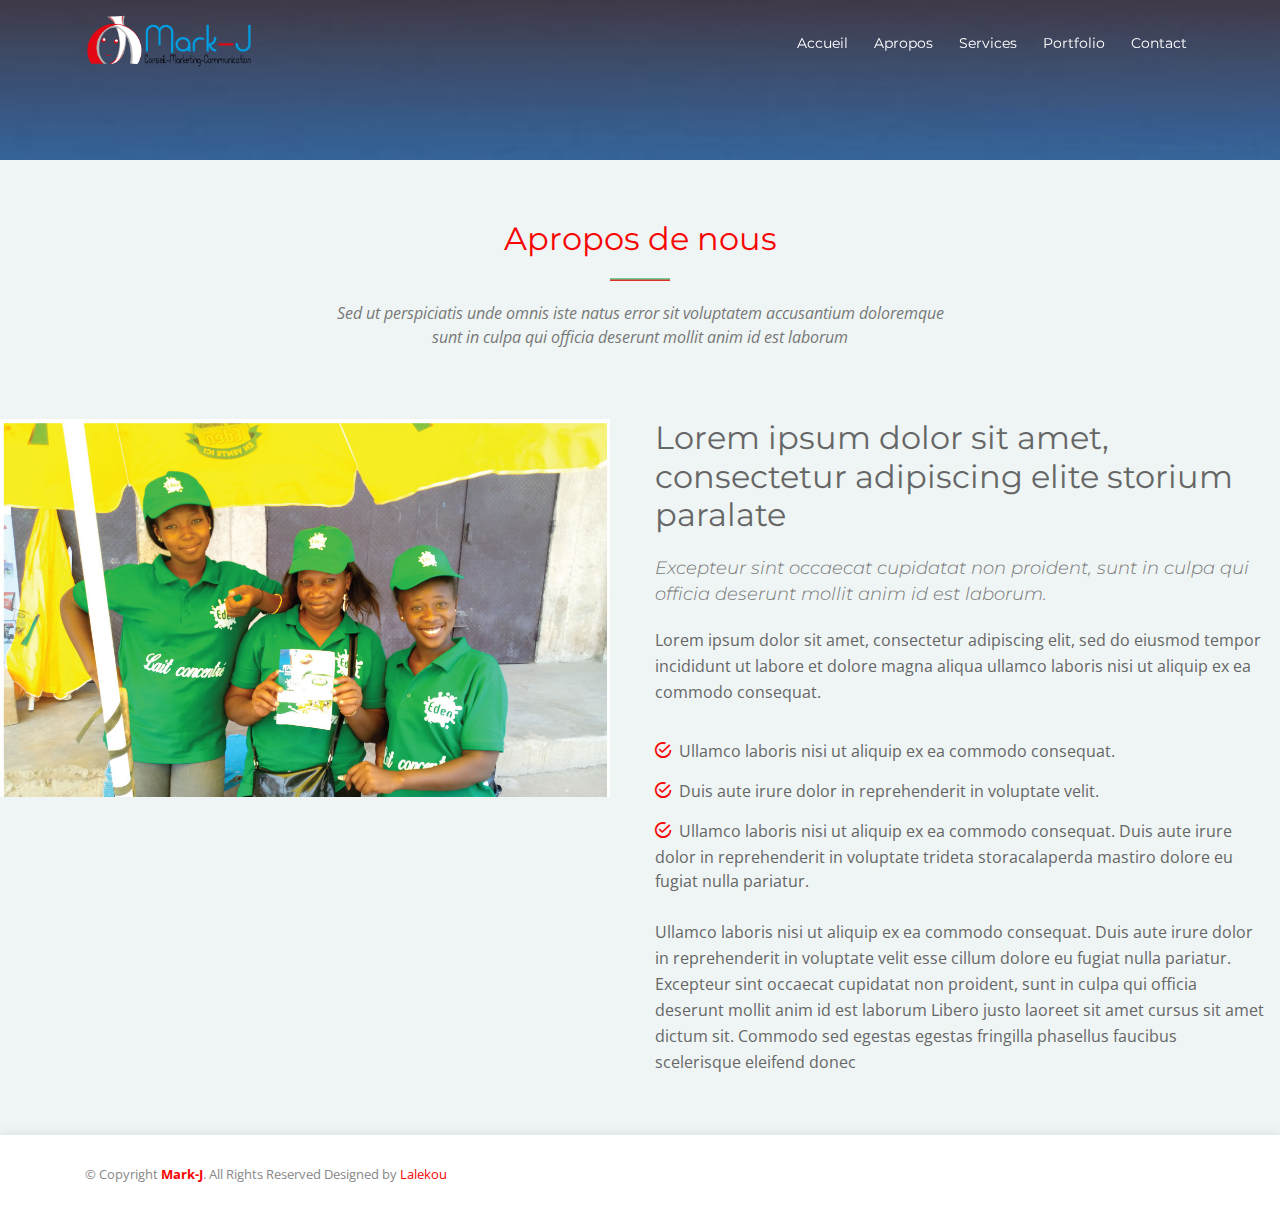
<file: page/about.html>
<!DOCTYPE html>
<html lang="fr">

<head>
	<meta charset="utf-8">
	<title>Mark-J</title>
	<meta content="width=device-width, initial-scale=1.0" name="viewport">
	<meta content="" name="keywords">
	<meta content="" name="description">

	<!-- Favicons -->
	<link href="../img/ico_markj.png" rel="icon">
	<link href="../img/ico_markj.png" rel="apple-touch-icon">

	<!-- Google Fonts -->
	<link href="https://fonts.googleapis.com/css?family=Montserrat:300,400,500,700|Open+Sans:300,300i,400,400i,700,700i"
		rel="stylesheet">

	<!-- Bootstrap CSS File -->
	<link href="../lib/bootstrap/css/bootstrap.min.css" rel="stylesheet">
	<!-- Libraries CSS Files -->
	<link href="../lib/animate/animate.min.css" rel="stylesheet">
	<link href="../lib/font-awesome/css/font-awesome.min.css" rel="stylesheet">
	<link href="../lib/ionicons/css/ionicons.min.css" rel="stylesheet">
	<link href="../lib/magnific-popup/magnific-popup.css" rel="stylesheet">
	<!-- Main Stylesheet File -->
	<link href="../css/style.css" rel="stylesheet">
</head>
<body>

	<!--==========================
    Header
  ============================-->
	<header id="header">
		<div class="container">
			<div id="logo" class="pull-left">
				<a href="../index.html" class="scrollto"> <img class="logo" src="../img/markj.png"> </a>
			</div>

			<nav id="nav-menu-container">
				<ul class="nav-menu">
					<li class="menu-active"><a href="../index.html">Accueil</a></li>
					<li><a href="about.html">Apropos</a></li>
					<li><a href="service.html">Services</a></li>
					<li><a href="portfolio.html">Portfolio</a></li>
					<li><a href="contact.html">Contact</a></li>
				</ul>
			</nav><!-- #nav-menu-container -->
		</div>
	</header><!-- #header -->

<!--==========================
      Call To Action Section
    ============================-->
    <section id="call-to-action-about">
    </section>
	<!-- #call-to-action -->
	
	<!--==========================
      About Us Section
    ============================-->
	<section id="about" class="section-bg">
		<div class="container-fluid">
			<div class="section-header">
				<h3 class="section-title">Apropos de nous</h3>
				<span class="section-divider"></span>
				<p class="section-description">
					Sed ut perspiciatis unde omnis iste natus error sit voluptatem accusantium doloremque<br>
					sunt in culpa qui officia deserunt mollit anim id est laborum
				</p>
			</div>

			<div class="row">
				<div class="col-lg-6 about-img wow fadeInLeft">
					<img src="../img/service-4.jpg" alt="">
				</div>

				<div class="col-lg-6 content wow fadeInRight">
					<h2>Lorem ipsum dolor sit amet, consectetur adipiscing elite storium paralate</h2>
					<h3>Excepteur sint occaecat cupidatat non proident, sunt in culpa qui officia deserunt mollit anim
						id est
						laborum.</h3>
					<p>
						Lorem ipsum dolor sit amet, consectetur adipiscing elit, sed do eiusmod tempor incididunt ut
						labore et
						dolore magna aliqua ullamco laboris nisi ut aliquip ex ea commodo consequat.
					</p>

					<ul>
						<li><i class="ion-android-checkmark-circle"></i> Ullamco laboris nisi ut aliquip ex ea commodo
							consequat.
						</li>
						<li><i class="ion-android-checkmark-circle"></i> Duis aute irure dolor in reprehenderit in
							voluptate
							velit.</li>
						<li><i class="ion-android-checkmark-circle"></i> Ullamco laboris nisi ut aliquip ex ea commodo
							consequat.
							Duis aute irure dolor in reprehenderit in voluptate trideta storacalaperda mastiro dolore eu
							fugiat
							nulla pariatur.</li>
					</ul>

					<p>
						Ullamco laboris nisi ut aliquip ex ea commodo consequat. Duis aute irure dolor in reprehenderit
						in
						voluptate velit esse cillum dolore eu fugiat nulla pariatur. Excepteur sint occaecat cupidatat
						non
						proident, sunt in culpa qui officia deserunt mollit anim id est laborum Libero justo laoreet sit
						amet
						cursus sit amet dictum sit. Commodo sed egestas egestas fringilla phasellus faucibus scelerisque
						eleifend
						donec
					</p>
				</div>
			</div>

		</div>
	</section><!-- #about -->
	<footer id="footer">
		<div class="container">

			<div class="credits">
				&copy; Copyright <a href=""><strong> Mark-J</strong></a>. All Rights Reserved
				Designed by <a href="https://lalekouinformatique.com/">Lalekou</a>

			</div>
		</div>
	</footer><!-- #footer -->
	<!-- JavaScript Libraries -->
	<script src="../lib/jquery/jquery.min.js"></script>
	<script src="../lib/jquery/jquery-migrate.min.js"></script>
	<script src="../lib/bootstrap/js/bootstrap.bundle.min.js"></script>
	<script src="../lib/easing/easing.min.js"></script>
	<script src="../lib/wow/wow.min.js"></script>
	<script src="../lib/superfish/hoverIntent.js"></script>
	<script src="../lib/superfish/superfish.min.js"></script>
	<script src="../lib/magnific-popup/magnific-popup.min.js"></script>

	<!-- Contact Form JavaScript File -->
	<script src="../contactform/contactform.js"></script>

	<!-- Template Main Javascript File -->
	<script src="../js/main.js"></script>

</body>

</html>
</file>
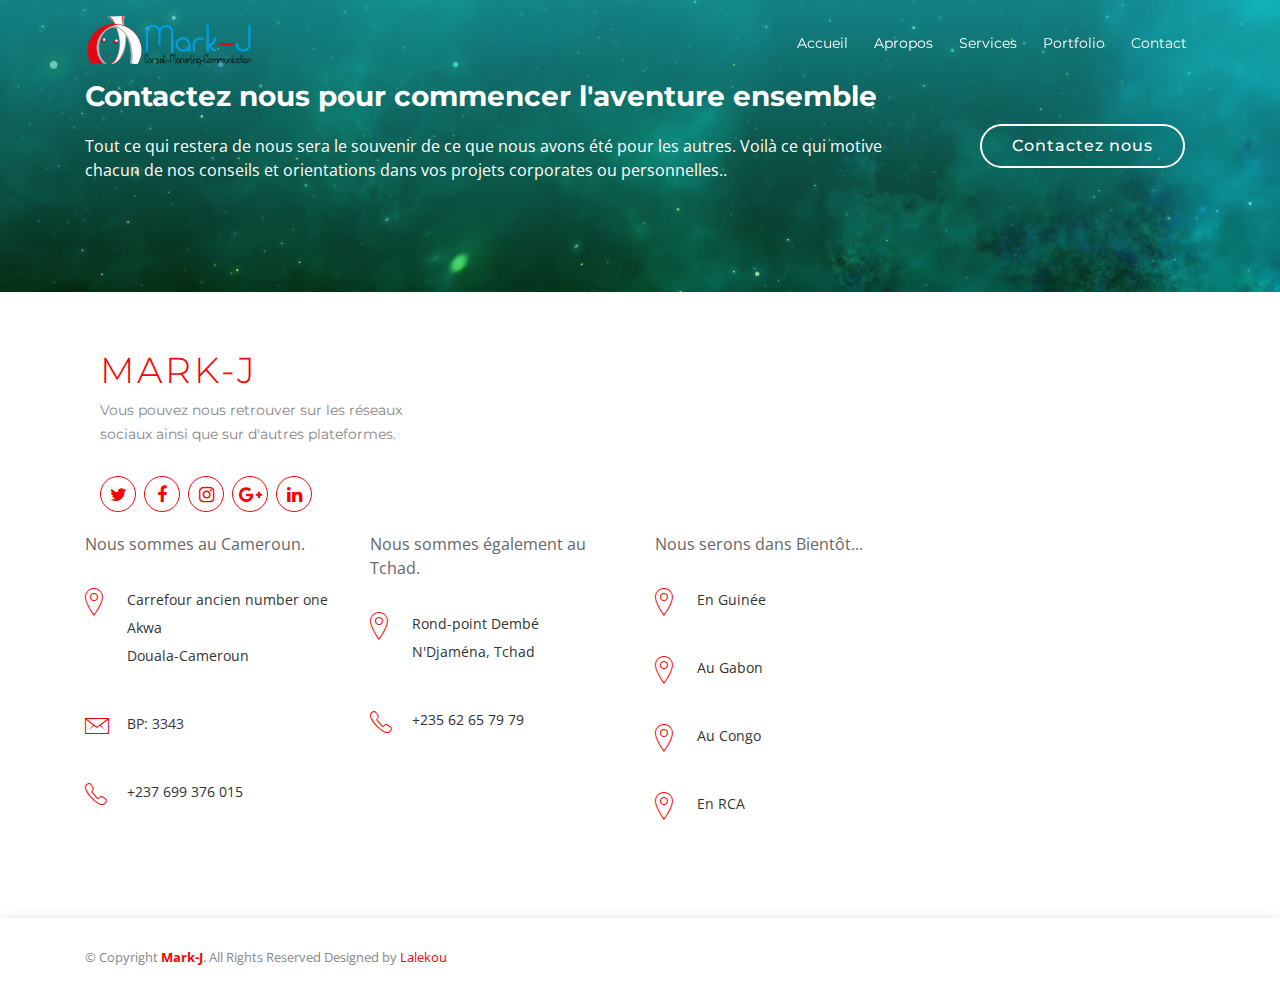
<file: page/contact.html>
<!DOCTYPE html>
<html lang="fr">

<head>
	<meta charset="utf-8">
	<title>Mark-J</title>
	<meta content="width=device-width, initial-scale=1.0" name="viewport">
	<meta content="" name="keywords">
	<meta content="" name="description">

	<!-- Favicons -->
	<link href="../img/ico_markj.png" rel="icon">
	<link href="../img/ico_markj.png" rel="apple-touch-icon">

	<!-- Google Fonts -->
	<link href="https://fonts.googleapis.com/css?family=Montserrat:300,400,500,700|Open+Sans:300,300i,400,400i,700,700i"
		rel="stylesheet">

	<!-- Bootstrap CSS File -->
	<link href="../lib/bootstrap/css/bootstrap.min.css" rel="stylesheet">

	<!-- Libraries CSS Files -->
	<link href="../lib/animate/animate.min.css" rel="stylesheet">
	<link href="../lib/font-awesome/css/font-awesome.min.css" rel="stylesheet">
	<link href="../lib/ionicons/css/ionicons.min.css" rel="stylesheet">
	<link href="../lib/magnific-popup/magnific-popup.css" rel="stylesheet">

	<!-- Main Stylesheet File -->
	<link href="../css/style.css" rel="stylesheet">

</head>

<body>

	<!--==========================
    Header
  ============================-->
	<header id="header">
		<div class="container">
			<div id="logo" class="pull-left">
				<a href="../index.html" class="scrollto"> <img class="logo" src="../img/markj.png"> </a>
			</div>

			<nav id="nav-menu-container">
				<ul class="nav-menu">
					<li class="menu-active"><a href="../index.html">Accueil</a></li>
					<li><a href="about.html">Apropos</a></li>
					<li><a href="service.html">Services</a></li>
					<li><a href="portfolio.html">Portfolio</a></li>
					<li><a href="contact.html">Contact</a></li>
				</ul>
			</nav><!-- #nav-menu-container -->
		</div>
	</header><!-- #header -->

 <!--==========================
      Call To Action Section
    ============================-->
    <section id="call-to-action">
      <div class="container">
        <div class="row">
          <div class="col-lg-9 text-center text-lg-left">
            <a href="contact.html">
              <h3 class="cta-title">Contactez nous pour commencer l'aventure ensemble</h3>
            </a>
            <p class="cta-text"> Tout ce qui restera de nous sera le souvenir de ce que nous avons été pour les autres.
              Voilà ce qui motive chacun de nos conseils et orientations dans vos projets corporates ou personnelles..
            </p>
          </div>
          <div class="col-lg-3 cta-btn-container text-center">
            <a class="cta-btn align-middle" href="contact.html">Contactez nous</a>
          </div>
        </div>
      </div>
    </section><!-- #call-to-action -->

	<section id="contact">
		<div class="container">
			<div class="col-lg-4 col-md-4">
				<div class="contact-about">
					<a href="">
						<h3>Mark-J</h3>
					</a>
					<p>Vous pouvez nous retrouver sur les réseaux sociaux ainsi que sur d'autres plateformes.</p>
					<div class="social-links">
						<a href="#" class="twitter"><i class="fa fa-twitter"></i></a>
						<a href="#" class="facebook"><i class="fa fa-facebook"></i></a>
						<a href="#" class="instagram"><i class="fa fa-instagram"></i></a>
						<a href="#" class="google-plus"><i class="fa fa-google-plus"></i></a>
						<a href="#" class="linkedin"><i class="fa fa-linkedin"></i></a>
					</div>
				</div>
			</div>
			<div class="row wow fadeInUp">
				<div class="col-lg-3 col-md-4">
					<p>Nous sommes au Cameroun.</p>
					<div class="info">
						<div>
							<i class="ion-ios-location-outline"></i>
							<p> Carrefour ancien number one Akwa
								<br> Douala-Cameroun
							</p>
						</div>
						<div>
							<i class="ion-ios-email-outline"></i>
							<p>BP: 3343</p>
						</div>
						<div>
							<i class="ion-ios-telephone-outline"></i>
							<p>+237 699 376 015</p>
						</div>
					</div>
				</div>
				<div class="col-lg-3 col-md-4">
					<p>Nous sommes également au Tchad.</p>
					<div class="info">
						<div>
							<i class="ion-ios-location-outline"></i>
							<p>Rond-point Dembé<br> N'Djaména, Tchad</p>
						</div>
						<div>
							<i class="ion-ios-telephone-outline"></i>
							<p>+235 62 65 79 79</p>
						</div>
					</div>
				</div>
				<div class="col-lg-3 col-md-4">
					<p>Nous serons dans Bientôt...</p>
					<div class="info">
						<div>
							<i class="ion-ios-location-outline"></i>
							<p>En Guinée</p>
						</div>
						<div>
							<i class="ion-ios-location-outline"></i>
							<p>Au Gabon</p>
						</div>
						<div>
							<i class="ion-ios-location-outline"></i>
							<p>Au Congo</p>
						</div>

						<div>
							<i class="ion-ios-location-outline"></i>
							<p>En RCA</p>
						</div>
					</div>
				</div>

				<!-- <div class="col-lg-5 col-md-8">
            <div class="form">
              <div id="sendmessage">Your message has been sent. Thank you!</div>
              <div id="errormessage"></div>
              <form action="" method="post" role="form" class="contactForm">
                <div class="form-row">
                  <div class="form-group col-lg-6">
                    <input type="text" name="name" class="form-control" id="name" placeholder="Your Name"
                      data-rule="minlen:4" data-msg="Please enter at least 4 chars" />
                    <div class="validation"></div>
                  </div>
                  <div class="form-group col-lg-6">
                    <input type="email" class="form-control" name="email" id="email" placeholder="Your Email"
                      data-rule="email" data-msg="Please enter a valid email" />
                    <div class="validation"></div>
                  </div>
                </div>
                <div class="form-group">
                  <input type="text" class="form-control" name="subject" id="subject" placeholder="Subject"
                    data-rule="minlen:4" data-msg="Please enter at least 8 chars of subject" />
                  <div class="validation"></div>
                </div>
                <div class="form-group">
                  <textarea class="form-control" name="message" rows="5" data-rule="required"
                    data-msg="Please write something for us" placeholder="Message"></textarea>
                  <div class="validation"></div>
                </div>
                <div class="text-center"><button type="submit" title="Send Message">Send Message</button></div>
              </form>
            </div>
          </div> -->

			</div>

		</div>
	</section>

	<footer id="footer">
		<div class="container">

			<div class="credits">
				&copy; Copyright <a href=""><strong> Mark-J</strong></a>. All Rights Reserved
				Designed by <a href="https://lalekouinformatique.com/">Lalekou</a>

			</div>
		</div>
	</footer><!-- #footer -->
	<!-- JavaScript Libraries -->
	<script src="../lib/jquery/jquery.min.js"></script>
	<script src="../lib/jquery/jquery-migrate.min.js"></script>
	<script src="../lib/bootstrap/js/bootstrap.bundle.min.js"></script>
	<script src="../lib/easing/easing.min.js"></script>
	<script src="../lib/wow/wow.min.js"></script>
	<script src="../lib/superfish/hoverIntent.js"></script>
	<script src="../lib/superfish/superfish.min.js"></script>
	<script src="../lib/magnific-popup/magnific-popup.min.js"></script>

	<!-- Contact Form JavaScript File -->
	<script src="../contactform/contactform.js"></script>

	<!-- Template Main Javascript File -->
	<script src="../js/main.js"></script>

</body>

</html>
</file>
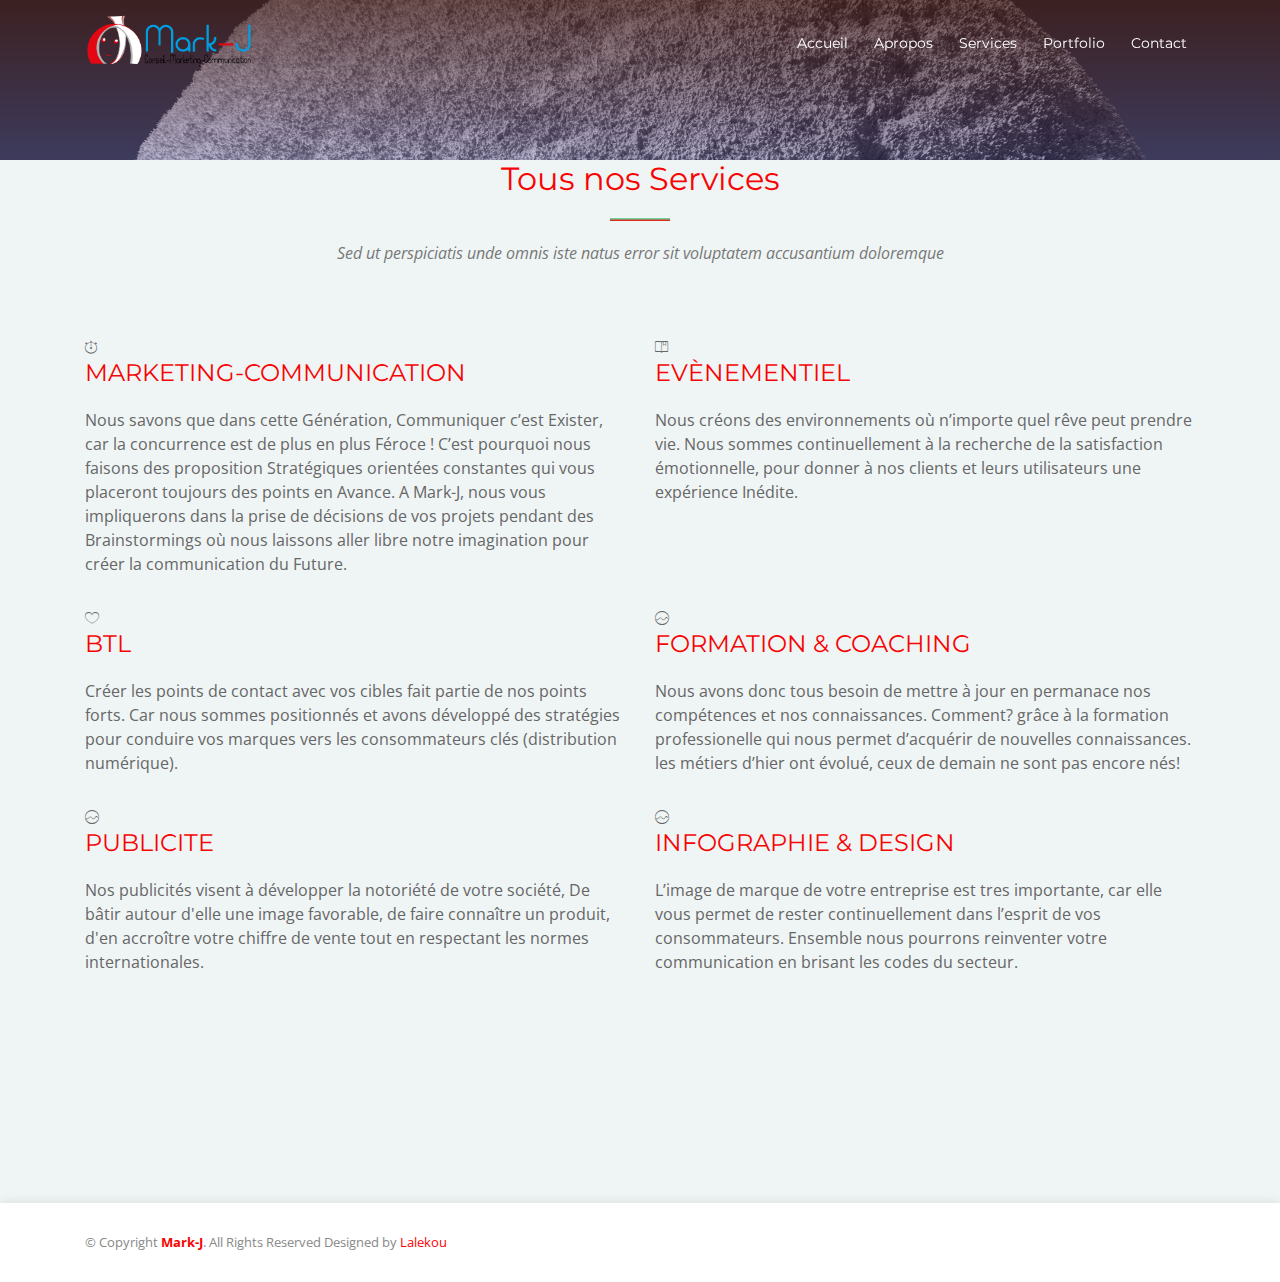
<file: page/service.html>
<!DOCTYPE html>
<html lang="fr">

<head>
	<meta charset="utf-8">
	<title>Mark-J</title>
	<meta content="width=device-width, initial-scale=1.0" name="viewport">
	<meta content="" name="keywords">
	<meta content="" name="description">

	<!-- Favicons -->
	<link href="../img/ico_markj.png" rel="icon">
	<link href="../img/ico_markj.png" rel="apple-touch-icon">

	<!-- Google Fonts -->
	<link href="https://fonts.googleapis.com/css?family=Montserrat:300,400,500,700|Open+Sans:300,300i,400,400i,700,700i"
		rel="stylesheet">

	<!-- Bootstrap CSS File -->
	<link href="../lib/bootstrap/css/bootstrap.min.css" rel="stylesheet">

	<!-- Libraries CSS Files -->
	<link href="../lib/animate/animate.min.css" rel="stylesheet">
	<link href="../lib/font-awesome/css/font-awesome.min.css" rel="stylesheet">
	<link href="../lib/ionicons/css/ionicons.min.css" rel="stylesheet">
	<link href="../lib/magnific-popup/magnific-popup.css" rel="stylesheet">

	<!-- Main Stylesheet File -->
	<link href="../css/style.css" rel="stylesheet">

</head>

<body>

	<!--==========================
    Header
  ============================-->
	<header id="header">
		<div class="container">
			<div id="logo" class="pull-left">
				<a href="../index.html" class="scrollto"> <img class="logo" src="../img/markj.png"> </a>
			</div>
			<nav id="nav-menu-container">
				<ul class="nav-menu">
					<li class="menu-active"><a href="../index.html">Accueil</a></li>
					<li><a href="about.html">Apropos</a></li>
					<li><a href="service.html">Services</a></li>
					<li><a href="portfolio.html">Portfolio</a></li>
					<li><a href="contact.html">Contact</a></li>
				</ul>
			</nav>
			<!-- #nav-menu-container -->
		</div>
	</header>
	<!-- #header -->

<!--==========================
      Call To Action Section
    ============================-->
    <section id="call-to-action-service">
    </section>
	<!-- #call-to-action -->
	<!--==========================
      More Services Section
    ============================-->
	<section id="more-services" class="section-bg">
		<div class="container">

			<div class="section-header">
				<h3 class="section-title">Tous nos Services</h3>
				<span class="section-divider"></span>
				<p class="section-description">Sed ut perspiciatis unde omnis iste natus error sit voluptatem
					accusantium
					doloremque</p>
			</div>

			<div class="row">

				<div class="col-lg-6">
					<div class="box wow fadeInLeft">
						<div class="icon"><i class="ion-ios-stopwatch-outline"></i></div>
						<h4 class="title"><a href="">MARKETING-COMMUNICATION</a></h4>
						<p class="description">Nous savons que dans cette Génération, Communiquer c’est Exister, car la
							concurrence est de plus en plus Féroce !
							C’est pourquoi nous faisons des proposition Stratégiques orientées constantes qui vous
							placeront
							toujours des points en Avance. A Mark-J, nous vous impliquerons dans la prise de décisions
							de vos
							projets pendant des Brainstormings où nous laissons aller libre notre imagination pour créer
							la
							communication du Future.</p>
					</div>
				</div>

				<div class="col-lg-6">
					<div class="box wow fadeInRight">
						<div class="icon"><i class="ion-ios-bookmarks-outline"></i></div>
						<h4 class="title"><a href="">EVÈNEMENTIEL</a></h4>
						<p class="description">
							Nous créons des environnements où n’importe quel rêve peut prendre vie.
							Nous sommes continuellement à la recherche de la satisfaction émotionnelle, pour donner à
							nos clients et
							leurs utilisateurs une expérience Inédite.</p>
					</div>
				</div>

				<div class="col-lg-6">
					<div class="box wow fadeInLeft">
						<div class="icon"><i class="ion-ios-heart-outline"></i></div>
						<h4 class="title"><a href="">BTL</a></h4>
						<p class="description">
							Créer les points de contact avec vos cibles fait partie de nos points forts.
							Car nous sommes positionnés et avons développé des stratégies pour conduire vos marques vers
							les
							consommateurs clés (distribution numérique).</p>
					</div>
				</div>

				<div class="col-lg-6">
					<div class="box wow fadeInRight">
						<div class="icon"><i class="ion-ios-analytics-outline"></i></div>
						<h4 class="title"><a href="">FORMATION & COACHING</a></h4>
						<p class="description">
							Nous avons donc tous besoin de mettre à jour en permanace nos compétences et nos
							connaissances.
							Comment? grâce à la formation professionelle qui nous permet d’acquérir de nouvelles
							connaissances. les
							métiers d’hier ont évolué, ceux de demain ne sont pas encore nés!</p>
					</div>
				</div>

				<div class="col-lg-6">
					<div class="box wow fadeInRight">
						<div class="icon"><i class="ion-ios-analytics-outline"></i></div>
						<h4 class="title"><a href="">PUBLICITE</a></h4>
						<p class="description">

							Nos publicités visent à développer la notoriété de votre société,
							De bâtir autour d'elle une image favorable, de faire connaître un produit, d'en accroître
							votre chiffre
							de vente tout en respectant les normes internationales.</p>
					</div>
				</div>

				<div class="col-lg-6">
					<div class="box wow fadeInRight">
						<div class="icon"><i class="ion-ios-analytics-outline"></i></div>
						<h4 class="title"><a href="">INFOGRAPHIE & DESIGN</a></h4>
						<p class="description">
							L’image de marque de votre entreprise est tres importante, car elle vous permet de rester
							continuellement dans l’esprit de vos consommateurs.
							Ensemble nous pourrons reinventer votre communication en brisant les codes du secteur.

						</p>
					</div>
				</div>
				<div class="col-lg-6">
					<div class="box wow fadeInRight">
						<div class="icon"><i class="ion-ios-analytics-outline"></i></div>
						<h4 class="title"><a href="">WEBMASTER & DIGITAL</a></h4>
						<p class="description">

							Création de sites web, creation d' applications WEB et mobiles.
							Le digital n’est plus une option, il doit faire intégralement partie de la stratégie de
							toute
							entreprise, parce que vos consommateurs sont désormais digitaux.

						</p>
					</div>
				</div>
				<div class="col-lg-6">
					<div class="box wow fadeInRight">
						<div class="icon"><i class="ion-ios-analytics-outline"></i></div>
						<h4 class="title"><a href="">IMPRIMERIE</a></h4>
						<p class="description">
							Imprimez votre rêve...

						</p>
					</div>
				</div>

			</div>
		</div>
	</section>
	<!-- #more-services -->


	<footer id="footer">
		<div class="container">

			<div class="credits">
				&copy; Copyright <a href=""><strong> Mark-J</strong></a>. All Rights Reserved
				Designed by <a href="https://lalekouinformatique.com/">Lalekou</a>

			</div>
		</div>
	</footer><!-- #footer -->
	<!-- JavaScript Libraries -->
	<script src="../lib/jquery/jquery.min.js"></script>
	<script src="../lib/jquery/jquery-migrate.min.js"></script>
	<script src="../lib/bootstrap/js/bootstrap.bundle.min.js"></script>
	<script src="../lib/easing/easing.min.js"></script>
	<script src="../lib/wow/wow.min.js"></script>
	<script src="../lib/superfish/hoverIntent.js"></script>
	<script src="../lib/superfish/superfish.min.js"></script>
	<script src="../lib/magnific-popup/magnific-popup.min.js"></script>

	<!-- Contact Form JavaScript File -->
	<script src="../contactform/contactform.js"></script>

	<!-- Template Main Javascript File -->
	<script src="../js/main.js"></script>

</body>

</html>
</file>
<file: css/style.css>
/*--------------------------------------------------------------
# General
--------------------------------------------------------------*/
body {
  background: #fff;
  color: #666666;
  font-family: "Open Sans", sans-serif;
  overflow-x: hidden;
}

.logo {
  width: 170px;
  height: auto;
  margin-top: -20px;
}

a {
  color: #f70404;
  transition: 0.5s;
}

a:hover,
a:active,
a:focus {
  color: #1dc9ce;
  outline: none;
  text-decoration: none;
}

p {
  padding: 0;
  margin: 0 0 30px 0;
}

h1,
h2,
h3,
h4,
h5,
h6 {
  font-family: "Montserrat", sans-serif;
  font-weight: 400;
  margin: 0 0 20px 0;
  padding: 0;
}

/* Back to top button */
.back-to-top {
  position: fixed;
  display: none;
  background: linear-gradient(45deg, #1de099, #f70404);
  color: #fff;
  padding: 2px 20px 8px 20px;
  font-size: 16px;
  border-radius: 4px 4px 0 0;
  right: 15px;
  bottom: 0;
  transition: none;
}

.back-to-top:focus {
  background: linear-gradient(45deg, #1de099, #f70404);
  color: #fff;
  outline: none;
}

.back-to-top:hover {
  background: #f70404;
  color: #fff;
}

/*--------------------------------------------------------------
# Header
--------------------------------------------------------------*/
#header {
  padding: 30px 0;
  height: 92px;
  position: fixed;
  left: 0;
  top: 0;
  right: 0;
  transition: all 0.5s;
  z-index: 997;
}

#header #logo {
  float: left;
}

#header #logo h1 {
  font-size: 36px;
  margin: -4px 0 0 0;
  padding: 0;
  line-height: 1;
  display: inline-block;
  font-family: "Montserrat", sans-serif;
  font-weight: 300;
  letter-spacing: 3px;
  text-transform: uppercase;
}

#header #logo h1 a,
#header #logo h1 a:hover {
  color: #fff;
}

#header #logo img {
  padding: 0;
  /* margin: 0; */
}

@media (max-width: 768px) {
  #header #logo h1 {
    font-size: 28px;
    margin-top: 0;
  }

  #header #logo img {
    max-height: 40px;
  }
}

#header.header-fixed {
  background: linear-gradient(45deg, #1de099, #f70404);
  padding: 20px 0;
  height: 72px;
  transition: all 0.5s;
}

/*--------------------------------------------------------------
# Intro Section
--------------------------------------------------------------*/
#intro {
  width: 100%;
  height: 100vh;
  background: linear-gradient(45deg, rgba(29, 224, 153, 0.8), rgba(29, 200, 205, 0.8)), url("../img/intro-bg.jpg") center top no-repeat;
  background-size: cover;
  position: relative;
}

@media (min-width: 1024px) {
  #intro {
    background-attachment: fixed;
  }
}

#intro .intro-text {
  position: absolute;
  left: 0;
  top: 60px;
  right: 0;
  height: calc(50% - 60px);
  display: flex;
  align-items: center;
  justify-content: center;
  text-align: center;
  flex-direction: column;
}

#intro h2 {
  margin: 30px 0 10px 0;
  padding: 0 15px;
  font-size: 48px;
  font-weight: 400;
  line-height: 56px;
  color: #f70404;
}

@media (max-width: 768px) {
  #intro h2 {
    font-size: 28px;
    line-height: 36px;
  }
}

#intro p {
  color: #fff;
  margin-bottom: 20px;
  padding: 0 15px;
  font-size: 24px;
}

@media (max-width: 768px) {
  #intro p {
    font-size: 18px;
    line-height: 24px;
    margin-bottom: 20px;
  }
}

#intro .btn-get-started {
  font-family: "Montserrat", sans-serif;
  font-weight: 400;
  font-size: 16px;
  letter-spacing: 1px;
  display: inline-block;
  padding: 8px 28px;
  border-radius: 50px;
  transition: 0.5s;
  margin: 10px;
  border: 2px solid #fff;
  color: #fff;
}

#intro .btn-get-started:hover {
  color: #f70404;
  background: #fff;
}

#intro .product-screens {
  position: absolute;
  left: 0;
  right: 0;
  bottom: 0;
  overflow: hidden;
  text-align: center;
  width: 100%;
  height: 50%;
}

#intro .product-screens img {
  box-shadow: 0px -2px 19px 4px rgba(0, 0, 0, 0.29);
}

#intro .product-screens .product-screen-1 {
  position: absolute;
  z-index: 30;
  left: calc(50% + 54px);
  bottom: 0;
  top: 30px;
}

#intro .product-screens .product-screen-2 {
  position: absolute;
  z-index: 20;
  left: calc(50% - 154px);
  bottom: 0;
  top: 90px;
}

#intro .product-screens .product-screen-3 {
  position: absolute;
  z-index: 10;
  left: calc(50% - 374px);
  bottom: 0;
  top: 150px;
}

@media (max-width: 767px) {
  #intro .product-screens .product-screen-1 {
    position: static;
    padding-top: 30px;
  }

  #intro .product-screens .product-screen-2,
  #intro .product-screens .product-screen-3 {
    display: none;
  }
}

/*--------------------------------------------------------------
# Navigation Menu
--------------------------------------------------------------*/
/* Nav Menu Essentials */
.nav-menu,
.nav-menu * {
  margin: 0;
  padding: 0;
  list-style: none;
}

.nav-menu ul {
  position: absolute;
  display: none;
  top: 100%;
  left: 0;
  z-index: 99;
}

.nav-menu li {
  position: relative;
  white-space: nowrap;
}

.nav-menu>li {
  float: left;
}

.nav-menu li:hover>ul,
.nav-menu li.sfHover>ul {
  display: block;
}

.nav-menu ul ul {
  top: 0;
  left: 100%;
}

.nav-menu ul li {
  min-width: 180px;
}

/* Nav Menu Arrows */
.sf-arrows .sf-with-ul {
  padding-right: 30px;
}

.sf-arrows .sf-with-ul:after {
  content: "\f107";
  position: absolute;
  right: 15px;
  font-family: FontAwesome;
  font-style: normal;
  font-weight: normal;
}

.sf-arrows ul .sf-with-ul:after {
  content: "\f105";
}

/* Nav Meu Container */
#nav-menu-container {
  float: right;
  margin: 0;
}

@media (max-width: 768px) {
  #nav-menu-container {
    display: none;
  }
}

/* Nav Meu Styling */
.nav-menu a {
  padding: 0 8px 10px 8px;
  text-decoration: none;
  display: inline-block;
  color: #fff;
  font-family: "Montserrat", sans-serif;
  font-weight: 400;
  font-size: 14px;
  outline: none;
}

.nav-menu a:hover {
  color: red;
}

.nav-menu>li {
  margin-left: 10px;
}

.nav-menu ul {
  margin: 4px 0 0 0;
  padding: 10px;
  box-shadow: 0px 0px 30px rgba(127, 137, 161, 0.25);
  background: #fff;
}

.nav-menu ul li {
  transition: 0.3s;
}

.nav-menu ul li a {
  padding: 10px;
  color: red;
  transition: 0.3s;
  display: block;
  font-size: 13px;
  text-transform: none;
}

.nav-menu ul li:hover>a {
  color: #f70404;
}

.nav-menu ul ul {
  margin: 0;
}

/* Mobile Nav Toggle */
#mobile-nav-toggle {
  position: fixed;
  right: 0;
  top: 0;
  z-index: 999;
  margin: 20px 20px 0 0;
  border: 0;
  background: none;
  font-size: 24px;
  display: none;
  transition: all 0.4s;
  outline: none;
  cursor: pointer;
}

#mobile-nav-toggle i {
  color: #fff;
}

@media (max-width: 768px) {
  #mobile-nav-toggle {
    display: inline;
  }
}

/* Mobile Nav Styling */
#mobile-nav {
  position: fixed;
  top: 0;
  padding-top: 18px;
  bottom: 0;
  z-index: 998;
  background: rgba(52, 59, 64, 0.9);
  left: -260px;
  width: 260px;
  overflow-y: auto;
  transition: 0.4s;
}

#mobile-nav ul {
  padding: 0;
  margin: 0;
  list-style: none;
}

#mobile-nav ul li {
  position: relative;
}

#mobile-nav ul li a {
  color: #fff;
  font-size: 16px;
  overflow: hidden;
  padding: 10px 22px 10px 15px;
  position: relative;
  text-decoration: none;
  width: 100%;
  display: block;
  outline: none;
}

#mobile-nav ul li a:hover {
  color: #fff;
}

#mobile-nav ul li li {
  padding-left: 30px;
}

#mobile-nav ul .menu-has-children i {
  position: absolute;
  right: 0;
  z-index: 99;
  padding: 15px;
  cursor: pointer;
  color: #fff;
}

#mobile-nav ul .menu-has-children i.fa-chevron-up {
  color: #f70404;
}

#mobile-nav ul .menu-item-active {
  color: #f70404;
}

#mobile-body-overly {
  width: 100%;
  height: 100%;
  z-index: 997;
  top: 0;
  left: 0;
  position: fixed;
  background: rgba(52, 59, 64, 0.9);
  display: none;
}

/* Mobile Nav body classes */
body.mobile-nav-active {
  overflow: hidden;
}

body.mobile-nav-active #mobile-nav {
  left: 0;
}

body.mobile-nav-active #mobile-nav-toggle {
  color: #fff;
}

/*--------------------------------------------------------------
# Sections
--------------------------------------------------------------*/
/* Sections Header
--------------------------------*/
.section-header .section-title {
  font-size: 32px;
  color: #f70404;
  text-align: center;
  font-weight: 400;
}

.section-header .section-description {
  text-align: center;
  padding-bottom: 40px;
  color: #777;
  font-style: italic;
}

.section-header .section-divider {
  display: block;
  width: 60px;
  height: 3px;
  background: #f70404;
  background: linear-gradient(0deg, #f70404 0%, #55fabe 100%);
  margin: 0 auto;
  margin-bottom: 20px;
}

/* Section with background
--------------------------------*/
.section-bg {
  background: #eff5f5;
}

/* About Us Section
--------------------------------*/
#about {
  padding: 60px 0;
  overflow: hidden;
}

#about .about-img {
  height: 510px;
  overflow: hidden;
}

#about .about-img img {
  margin-left: -15px;
  max-width: 100%;
}

@media (max-width: 768px) {
  #about .about-img {
    height: auto;
  }

  #about .about-img img {
    margin-left: 0;
    padding-bottom: 30px;
  }
}

#about .content .h2 {
  color: #333;
  font-weight: 300;
  font-size: 24px;
}

#about .content h3 {
  color: #777;
  font-weight: 300;
  font-size: 18px;
  line-height: 26px;
  font-style: italic;
}

#about .content p {
  line-height: 26px;
}

#about .content p:last-child {
  margin-bottom: 0;
}

#about .content i {
  font-size: 20px;
  padding-right: 4px;
  color: #f70404;
}

#about .content ul {
  list-style: none;
  padding: 0;
}

#about .content ul li {
  padding-bottom: 10px;
}

/* Product Featuress Section
--------------------------------*/
#features {
  background: #fff;
  padding: 60px 0 0 0;
  overflow: hidden;
}

#features .features-img {
  text-align: center;
  padding-top: 20px;
}

@media (min-width: 769px) {
  #features .features-img {
    padding-top: 120px;
    margin-top: -200px;
  }
}

#features .features-img img {
  max-width: 100%;
}

#features .box {
  margin-bottom: 15px;
  text-align: center;
}

#features .icon {
  margin-bottom: 10px;
}

#features .icon i {
  color: #666666;
  font-size: 40px;
  transition: 0.5s;
}

#features .icon i:before {
  background: #f70404;
  background: linear-gradient(45deg, #f70404 0%, #55fabe 100%);
  background-clip: border-box;
  -webkit-background-clip: text;
  -webkit-text-fill-color: transparent;
}

#features .title {
  font-weight: 300;
  margin-bottom: 15px;
  font-size: 22px;
}

#features .title a {
  color: #111;
}

#features .description {
  font-size: 14px;
  line-height: 24px;
  margin-bottom: 10px;
}

#features .section-description {
  padding-bottom: 10px;
}

/* Product Advanced Featuress Section
--------------------------------*/
#advanced-features {
  overflow: hidden;
}

#advanced-features .features-row {
  padding: 60px 0 30px 0;
}

#advanced-features h2 {
  font-size: 26px;
  font-weight: 700;
  color: #000;
}

#advanced-features h3 {
  font-size: 16px;
  line-height: 24px;
  font-weight: 400;
  font-style: italic;
  color: #999;
}

#advanced-features p {
  line-height: 24px;
  color: #777;
  margin-bottom: 30px;
}

#advanced-features i {
  color: #666666;
  font-size: 64px;
  transition: 0.5s;
  float: left;
  padding: 0 15px 0px 0;
  line-height: 1;
}

#advanced-features i:before {
  background: #f70404;
  background: linear-gradient(45deg, #f70404 0%, #55fabe 100%);
  background-clip: border-box;
  -webkit-background-clip: text;
  -webkit-text-fill-color: transparent;
}

#advanced-features .advanced-feature-img-right {
  max-width: 100%;
  float: right;
  padding: 0 0 30px 30px;
}

#advanced-features .advanced-feature-img-left {
  max-width: 100%;
  float: left;
  padding: 0 30px 30px 0;
}

@media (max-width: 768px) {

  #advanced-features .advanced-feature-img-right,
  #advanced-features .advanced-feature-img-left {
    max-width: 50%;
  }
}

@media (max-width: 767px) {

  #advanced-features .advanced-feature-img-right,
  #advanced-features .advanced-feature-img-left {
    max-width: 100%;
    float: none;
    padding: 0 0 30px 0;
  }
}

/* Call To Action Section
--------------------------------*/
#call-to-action {
  overflow: hidden;
  background: linear-gradient(rgba(29, 200, 205, 0.65), rgba(29, 205, 89, 0.2)), url(../img/call-to-action-bg.jpg) fixed center center;
  background-size: cover;
  padding: 80px 0;
}

#call-to-action .cta-title {
  color: #fff;
  font-size: 28px;
  font-weight: 700;
}

#call-to-action .cta-text {
  color: #fff;
}

@media (min-width: 769px) {
  #call-to-action .cta-btn-container {
    display: flex;
    align-items: center;
    justify-content: flex-end;
  }
}

#call-to-action .cta-btn {
  font-family: "Montserrat", sans-serif;
  font-weight: 500;
  font-size: 16px;
  letter-spacing: 1px;
  display: inline-block;
  padding: 8px 30px;
  border-radius: 25px;
  transition: background 0.5s;
  margin: 10px;
  border: 2px solid #fff;
  color: #fff;
}

#call-to-action .cta-btn:hover {
  background: #f70404;
  border: 2px solid #f70404;
}

/* Call To Action portfolio  Section
--------------------------------*/
#call-to-action-portfolio {
  overflow: hidden;
  background: linear-gradient(rgba(66, 22, 20, 0.65), rgba(111, 88, 225, 0.2)), url(../img/call-to-action-portfolio.tif) fixed center center;
  background-size: cover;
  padding: 80px 0;
}

#call-to-action-portfolio .cta-title {
  color: #fff;
  font-size: 28px;
  font-weight: 700;
}

#call-to-action-portfolio .cta-text {
  color: #fff;
}

@media (min-width: 769px) {
  #call-to-action-portfolio .cta-btn-container {
    display: flex;
    align-items: center;
    justify-content: flex-end;
  }
}

#call-to-action-portfolio .cta-btn {
  font-family: "Montserrat", sans-serif;
  font-weight: 500;
  font-size: 16px;
  letter-spacing: 1px;
  display: inline-block;
  padding: 8px 30px;
  border-radius: 25px;
  transition: background 0.5s;
  margin: 10px;
  border: 2px solid #fff;
  color: #fff;
}

#call-to-action-portfolio .cta-btn:hover {
  background: #f70404;
  border: 2px solid #f70404;
}



/* Call To Action about  Section
--------------------------------*/
#call-to-action-about {
  overflow: hidden;
  background: linear-gradient(rgba(66, 22, 20, 0.65), rgba(111, 88, 225, 0.2)), url(../img/call-to-action-about.jpg) fixed center center;
  background-size: cover;
  padding: 80px 0;
}

@media (min-width: 769px) {
  #call-to-action-about .cta-btn-container {
    display: flex;
    align-items: center;
    justify-content: flex-end;
  }
}

/* Call To Action service  Section
--------------------------------*/
#call-to-action-service {
  overflow: hidden;
  background: linear-gradient(rgba(66, 22, 20, 0.65), rgba(111, 88, 225, 0.2)), url(../img/call-to-action-service.jpg) fixed center center;
  background-size: cover;
  padding: 80px 0;
}

/* More Features Section
--------------------------------*/
#more-features {
  padding: 60px 0 60px 0;
  overflow: hidden;
}

#more-features .box {
  padding: 40px;
  margin-bottom: 30px;
  box-shadow: 0px 0px 30px rgba(73, 78, 92, 0.15);
  background: #fff;
  transition: 0.4s;
}

#more-features .icon {
  float: left;
}

#more-features .icon i {
  color: #666666;
  font-size: 80px;
  transition: 0.5s;
  line-height: 0;
}

#more-features .icon i:before {
  background: #f70404;
  background: linear-gradient(45deg, #f70404 0%, #55fabe 100%);
  background-clip: border-box;
  -webkit-background-clip: text;
  -webkit-text-fill-color: transparent;
}

#more-features h4 {
  margin-left: 100px;
  font-weight: 700;
  margin-bottom: 15px;
  font-size: 18px;
}

#more-features h4 a {
  color: #111;
}

#more-features p {
  font-size: 14px;
  margin-left: 100px;
  margin-bottom: 0;
  line-height: 24px;
}

@media (max-width: 767px) {
  #more-features .box {
    margin-bottom: 20px;
  }

  #more-features .icon {
    float: none;
    text-align: center;
    padding-bottom: 15px;
  }

  #more-features h4,
  #more-features p {
    margin-left: 0;
    text-align: center;
  }
}

/* Clients Section
--------------------------------*/
#clients {
  padding: 30px 0;
  background: #fff;
  overflow: hidden;
}

#clients img {
  max-width: 100%;
  opacity: 1;
  transition: 0.3s;
  padding: 15px 0;
}

#clients img:hover {
  opacity: 0.5;
}

/* Pricing Section
--------------------------------*/
#pricing {
  padding: 60px 0 60px 0;
  overflow: hidden;
}

#pricing .box {
  padding: 40px;
  margin-bottom: 30px;
  box-shadow: 0px 0px 30px rgba(73, 78, 92, 0.15);
  background: #fff;
  text-align: center;
}

#pricing h3 {
  font-weight: 400;
  margin-bottom: 15px;
  font-size: 28px;
}

#pricing h4 {
  font-size: 46px;
  color: #f70404;
  font-weight: 300;
}

#pricing h4 sup {
  font-size: 20px;
  top: -20px;
}

#pricing h4 span {
  color: #bababa;
  font-size: 20px;
}

#pricing ul {
  padding: 0;
  list-style: none;
  color: #999;
  text-align: left;
  line-height: 20px;
}

#pricing ul li {
  padding-bottom: 12px;
}

#pricing ul i {
  color: #f70404;
  font-size: 18px;
  padding-right: 4px;
}

#pricing .get-started-btn {
  background: #515e61;
  display: inline-block;
  padding: 6px 30px;
  border-radius: 20px;
  color: #fff;
  transition: none;
  font-size: 14px;
  font-weight: 400;
  font-family: "Montserrat", sans-serif;
}

#pricing .featured {
  border: 2px solid #f70404;
}

#pricing .featured .get-started-btn {
  background: linear-gradient(45deg, #1de099, #f70404);
}

/* Frequently Asked Questions Section
--------------------------------*/
#portfolio {
  padding: 60px 0;
  overflow: hidden;
}

#portfolio #portfolio-list {
  padding: 0;
  list-style: none;
}

#portfolio #portfolio-list li {
  border-bottom: 1px solid #ddd;
}

#portfolio #portfolio-list a {
  padding: 18px 0;
  display: block;
  position: relative;
  font-family: "Montserrat", sans-serif;
  font-size: 22px;
  line-height: 1;
  font-weight: 300;
  padding-right: 20px;
}

#portfolio #portfolio-list i {
  font-size: 24px;
  position: absolute;
  right: 0;
  top: 16px;
}

#portfolio #portfolio-list p {
  margin-bottom: 20px;
}

@media (max-width: 768px) {
  #portfolio #portfolio-list a {
    font-size: 18px;
  }

  #portfolio #portfolio-list i {
    top: 13px;
  }
}

#portfolio #portfolio-list a.collapse {
  color: #f70404;
}

#portfolio #portfolio-list a.collapsed {
  color: #000;
}

#portfolio #portfolio-list a.collapsed i::before {
  content: "\f2c7" !important;
}

/* Our Team Section
--------------------------------*/
#team {
  padding: 60px 0;
  overflow: hidden;
}

#team .member {
  text-align: center;
  margin-bottom: 20px;
}

#team .member .pic {
  margin-bottom: 15px;
  overflow: hidden;
  height: 260px;
}

#team .member .pic img {
  max-width: 100%;
}

#team .member h4 {
  font-weight: 700;
  margin-bottom: 2px;
  font-size: 18px;
}

#team .member span {
  font-style: italic;
  display: block;
  font-size: 13px;
}

#team .member .social {
  margin-top: 15px;
}

#team .member .social a {
  color: #b3b3b3;
}

#team .member .social a:hover {
  color: #f70404;
}

#team .member .social i {
  font-size: 18px;
  margin: 0 2px;
}

/* Client Section
--------------------------------*/
#client {
  background: #fff;
  padding: 60px 0 0 0;
  overflow: hidden;
}

#client .container-fluid {
  padding: 0px;
}

#client .client-overlay {
  position: absolute;
  top: 0;
  right: 0;
  bottom: 0;
  left: 0;
  width: 100%;
  height: 100%;
  opacity: 1;
  -webkit-transition: all ease-in-out 0.4s;
  transition: all ease-in-out 0.4s;
}

#client .client-item {
  overflow: hidden;
  position: relative;
  padding: 0;
  vertical-align: middle;
  text-align: center;
}

#client .client-item img {
  -webkit-transition: all ease-in-out 0.4s;
  transition: all ease-in-out 0.4s;
  width: 140px;
}

#client .client-item:hover img {
  -webkit-transform: scale(1.1);
  transform: scale(1.1);
}

#client .client-item:hover .client-overlay {
  opacity: 1;
  background: rgba(0, 0, 0, 0.7);
}

/* Contact Section
--------------------------------*/
#contact {
  box-shadow: 0px 0px 12px 0px rgba(0, 0, 0, 0.1);
  padding: 60px 0;
  overflow: hidden;
}

#contact .contact-about h3 {
  font-size: 36px;
  margin: 0 0 10px 0;
  padding: 0;
  line-height: 1;
  font-family: "Montserrat", sans-serif;
  font-weight: 300;
  letter-spacing: 3px;
  text-transform: uppercase;
  color: #f70404;
}

#contact .contact-about p {
  font-size: 14px;
  line-height: 24px;
  font-family: "Montserrat", sans-serif;
  color: #888;
}

#contact .social-links {
  padding-bottom: 20px;
}

#contact .social-links a {
  font-size: 18px;
  display: inline-block;
  background: #fff;
  color: #f70404;
  line-height: 1;
  padding: 8px 0;
  margin-right: 4px;
  border-radius: 50%;
  text-align: center;
  width: 36px;
  height: 36px;
  transition: 0.3s;
  border: 1px solid #f70404;
}

#contact .social-links a:hover {
  background: #f70404;
  color: #fff;
}

#contact .info {
  color: #333333;
}

#contact .info i {
  font-size: 32px;
  color: #f70404;
  float: left;
  line-height: 1;
}

#contact .info p {
  padding: 0 0 10px 42px;
  line-height: 28px;
  font-size: 14px;
}

#contact .form #sendmessage {
  color: #f70404;
  border: 1px solid #f70404;
  display: none;
  text-align: center;
  padding: 15px;
  font-weight: 600;
  margin-bottom: 15px;
}

#contact .form #errormessage {
  color: red;
  display: none;
  border: 1px solid red;
  text-align: center;
  padding: 15px;
  font-weight: 600;
  margin-bottom: 15px;
}

#contact .form #sendmessage.show,
#contact .form #errormessage.show,
#contact .form .show {
  display: block;
}

#contact .form .validation {
  color: red;
  display: none;
  margin: 0 0 20px;
  font-weight: 400;
  font-size: 13px;
}

#contact .form input,
#contact .form textarea {
  border-radius: 0;
  box-shadow: none;
  font-size: 14px;
}

#contact .form button[type="submit"] {
  background: linear-gradient(45deg, #1de099, #f70404);
  border: 0;
  border-radius: 20px;
  padding: 8px 30px;
  color: #fff;
}

#contact .form button[type="submit"]:hover {
  cursor: pointer;
}

/*--------------------------------------------------------------
# Footer
--------------------------------------------------------------*/
#footer {
  background: #fff;
  box-shadow: 0px 0px 12px 0px rgba(0, 0, 0, 0.1);
  padding: 30px 0;
  color: #333;
  font-size: 14px;
}

#footer .credits {
  font-size: 13px;
  color: #888;
}

#footer .footer-links a {
  color: #666;
  padding-left: 15px;
}

#footer .footer-links a:first-child {
  padding-left: 0;
}

#footer .footer-links a:hover {
  color: #f70404;
}
</file>
